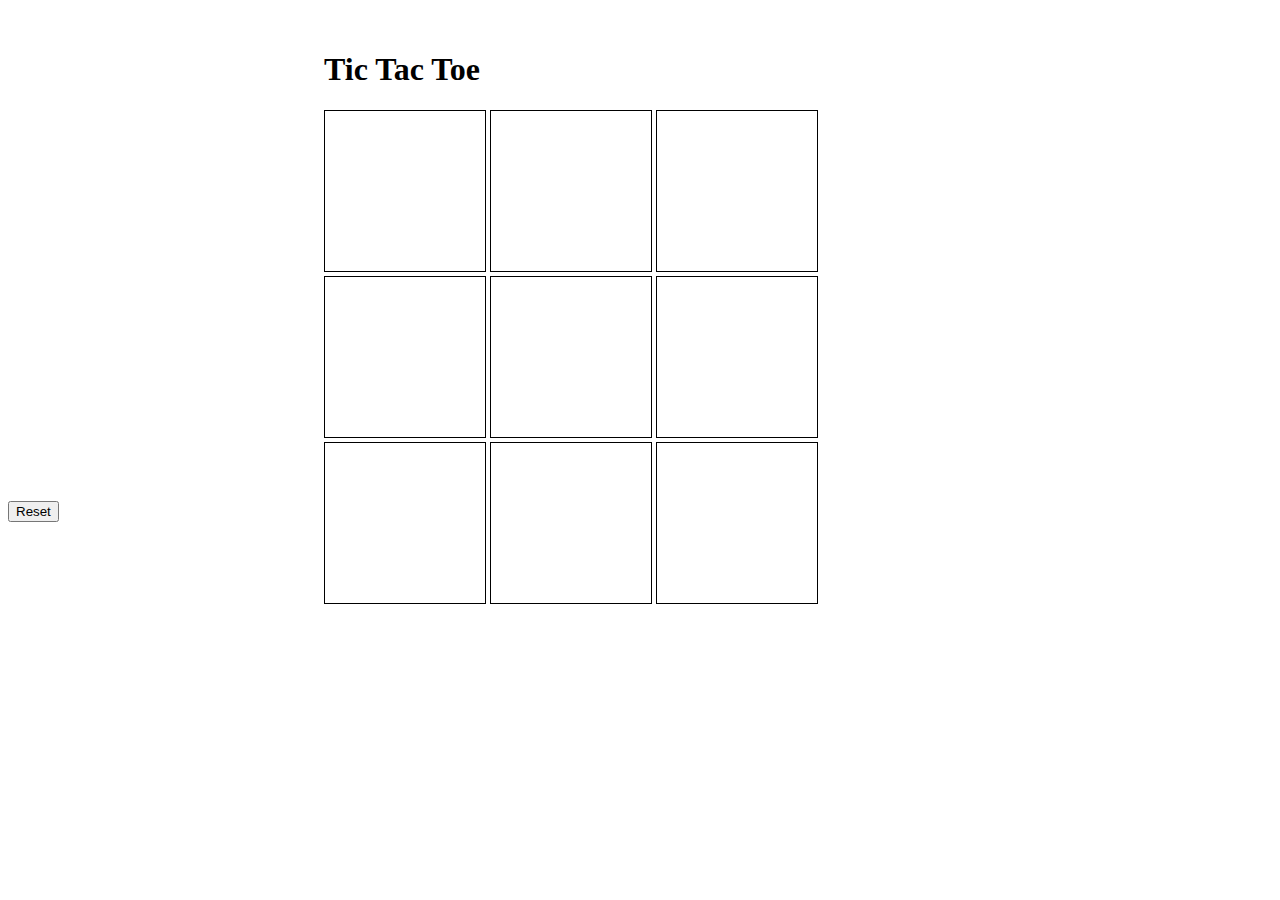
<file: solutions/tictactoe_solution/index.html>
<!DOCTYPE HTML>
<html>
  <head>
    <!-- Add jQuery to the head -->
    <script src="https://cdnjs.cloudflare.com/ajax/libs/jquery/1.11.1/jquery.min.js"></script>
    <script src='oopTTT.js'></script>
    <link href="style.css" rel="stylesheet">
  </head>
  <body>
    <div id='board'>
      <h1>Tic Tac Toe</h1>
      <div class='box'>&nbsp;</div>
      <div class='box'>&nbsp;</div>
      <div class='box'>&nbsp;</div>
      <div class='box'>&nbsp;</div>
      <div class='box'>&nbsp;</div>
      <div class='box'>&nbsp;</div>
      <div class='box'>&nbsp;</div>
      <div class='box'>&nbsp;</div>
      <div class='box'>&nbsp;</div>
    </div>
    <!-- Add a reset button -->
    <button id='reset'>Reset</button>
  </body>
</html>
</file>
<file: solutions/tictactoe_solution/style.css>
#board {
  width: 31em;
  height: 30em;
  position: relative;
  top: 30px;
  left: 25%;
}

.box {
  width: 10em;
  height: 10em;
  border: 1px solid black;
  display: inline-block;
  margin-bottom: 4px;
  text-align: center;
  line-height: 150px;
}

/** Add Classes for `X` and `O` **/
.X {
  background-color: red;
}

.O {
  background-color: blue;
}
</file>
